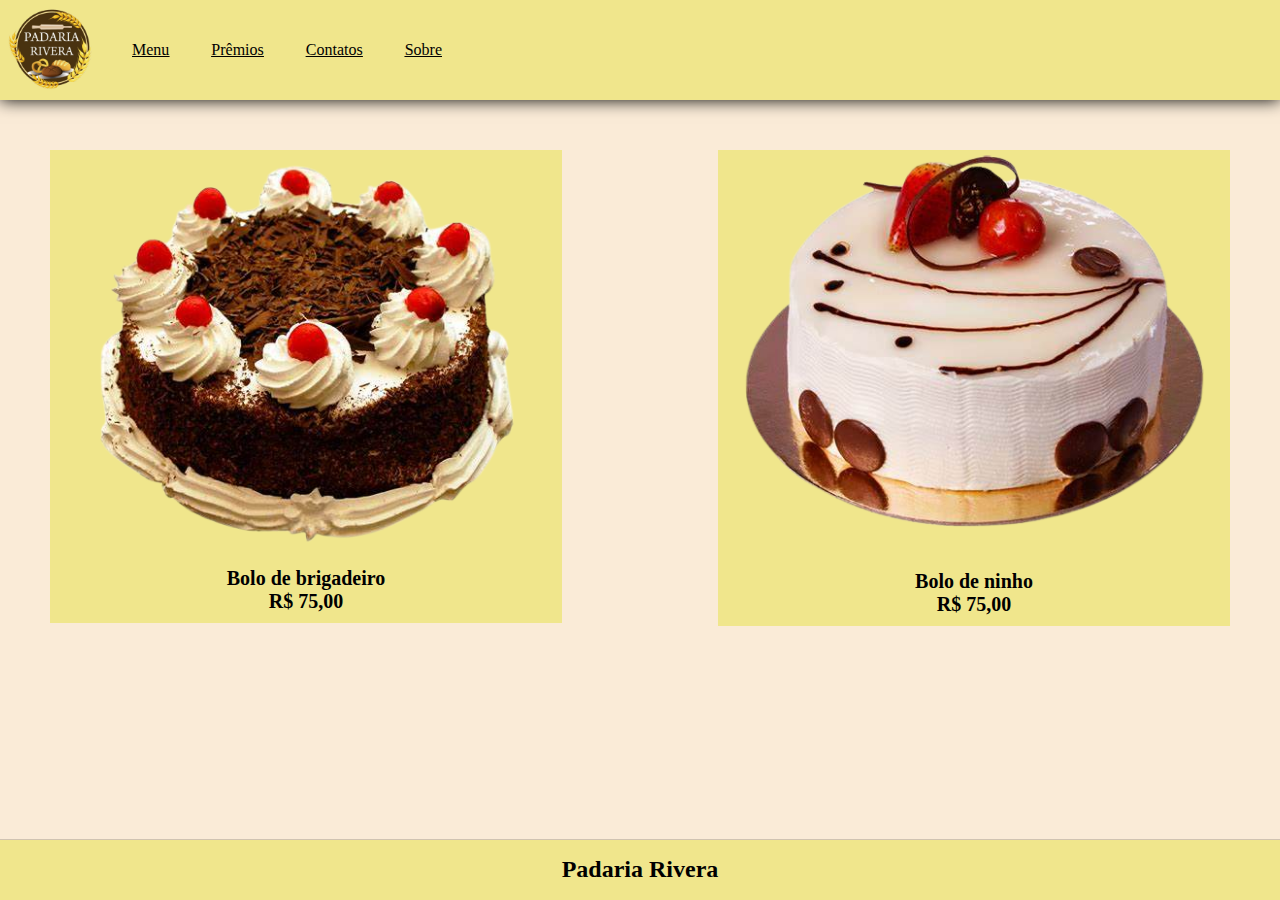
<file: Padaria/index.html>
<!DOCTYPE html>
<html lang="pt-br">
<head>
    <meta charset="UTF-8">
    <meta name="viewport" content="width=device-width, initial-scale=1.0">
    <title>Atividade Avaliativa PW</title>
    <link rel="stylesheet" href="style.css">
</head>
<body>
    <header>
        <div class="logo">
            <img src="icon_637287318600070167-removebg-preview.png" alt="Logo do Podrão do Chico">
        </div>
        <nav>
            <ul>
                <u><li><a href="#">Menu</a></li></u>
                <u><li><a href="premios.html">Prêmios</a></li></u>
                <u><li><a href="contatos.html">Contatos</a></li></u>
                <u><li><a href="sobre.html">Sobre</a></li></u>
            </ul>
        </nav>
    </header>
    <main>
        <article>
            <section style="float: left;">
                <img src="OIP-removebg-preview.png" alt=""> <br>
                <strong>Bolo de brigadeiro <br>
                R$ 75,00</strong>
            </section>
            <section style="float: right;">
                <img src="OIP__1_-removebg-preview.png" alt=""> <br>
                <strong>Bolo de ninho <br>
                R$ 75,00</strong>
            </section>
        </article>
    </main>
    <footer>
        <h1>Padaria Rivera</h1>
    </footer>
</body>
</html>
</file>
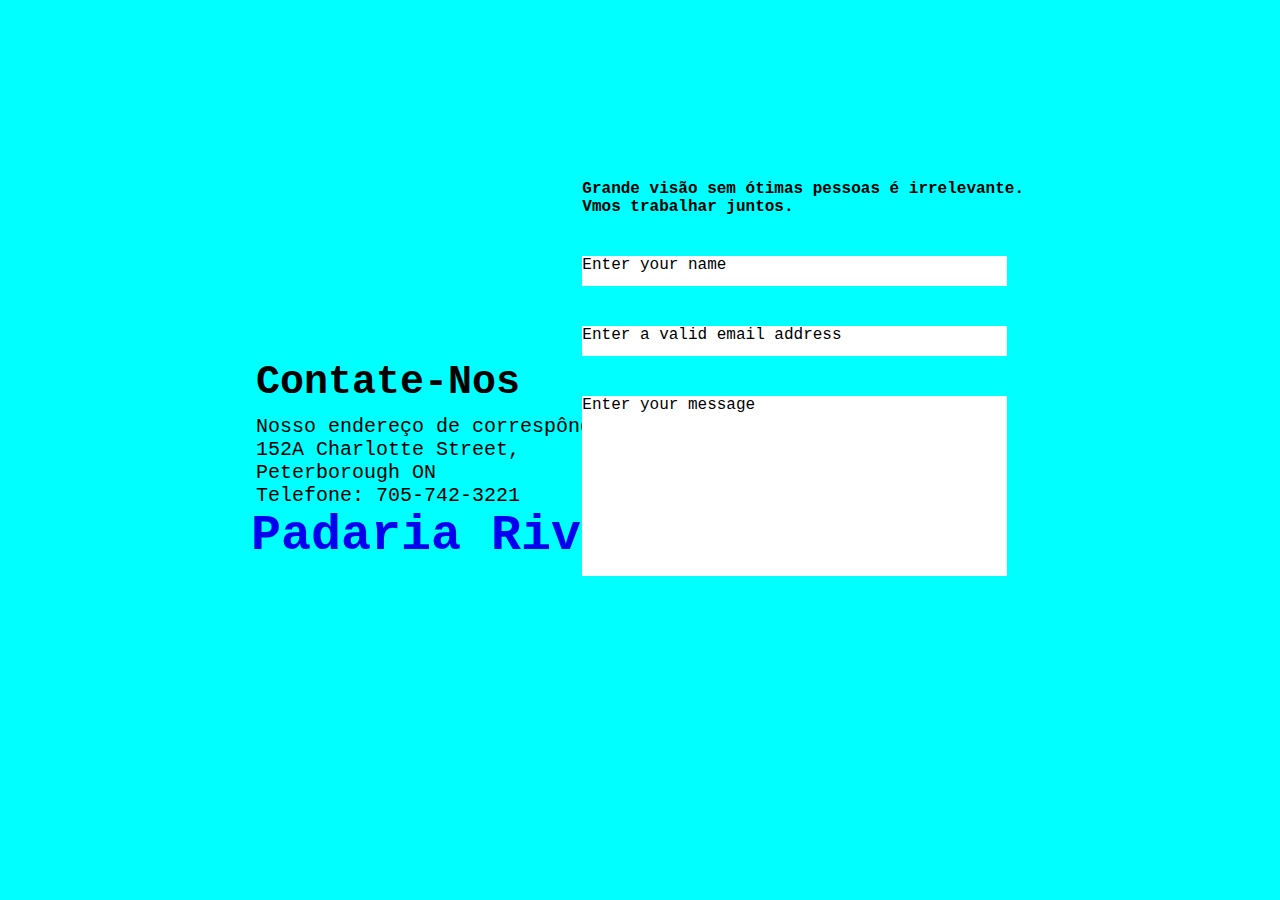
<file: Padaria/contatos.html>
<!DOCTYPE html>
<html lang="pt-br">
<head>
    <meta charset="UTF-8">
    <meta name="viewport" content="width=device-width, initial-scale=1.0">
    <title>Contatos</title>
    <link rel="stylesheet" href="contatos.css">
</head>
<body>
    <main>
        <article>
            <h1>Contate-Nos</h1>
            <p>Nosso endereço de correspôndencia é:</p>
            <p>152A Charlotte Street,</p>
            <p>Peterborough ON</p>
            <p>Telefone: 705-742-3221</p>
            <a href="index.html"><strong><div class="big"><p>Padaria Rivera</p></div></strong></a>
        </article>
        <aside>
               <strong><p>Grande visão sem ótimas pessoas é irrelevante.</p>
                <p>Vmos trabalhar juntos.</p></strong>
                <div class="p"><p>
                    Enter your name
                </p></div>
                <div class="pp">
                        Enter a valid email address
                </div>
                <div class="ppp">
                    Enter your message
            </div>
        </aside>
    </main>
</body>
</html>
</file>
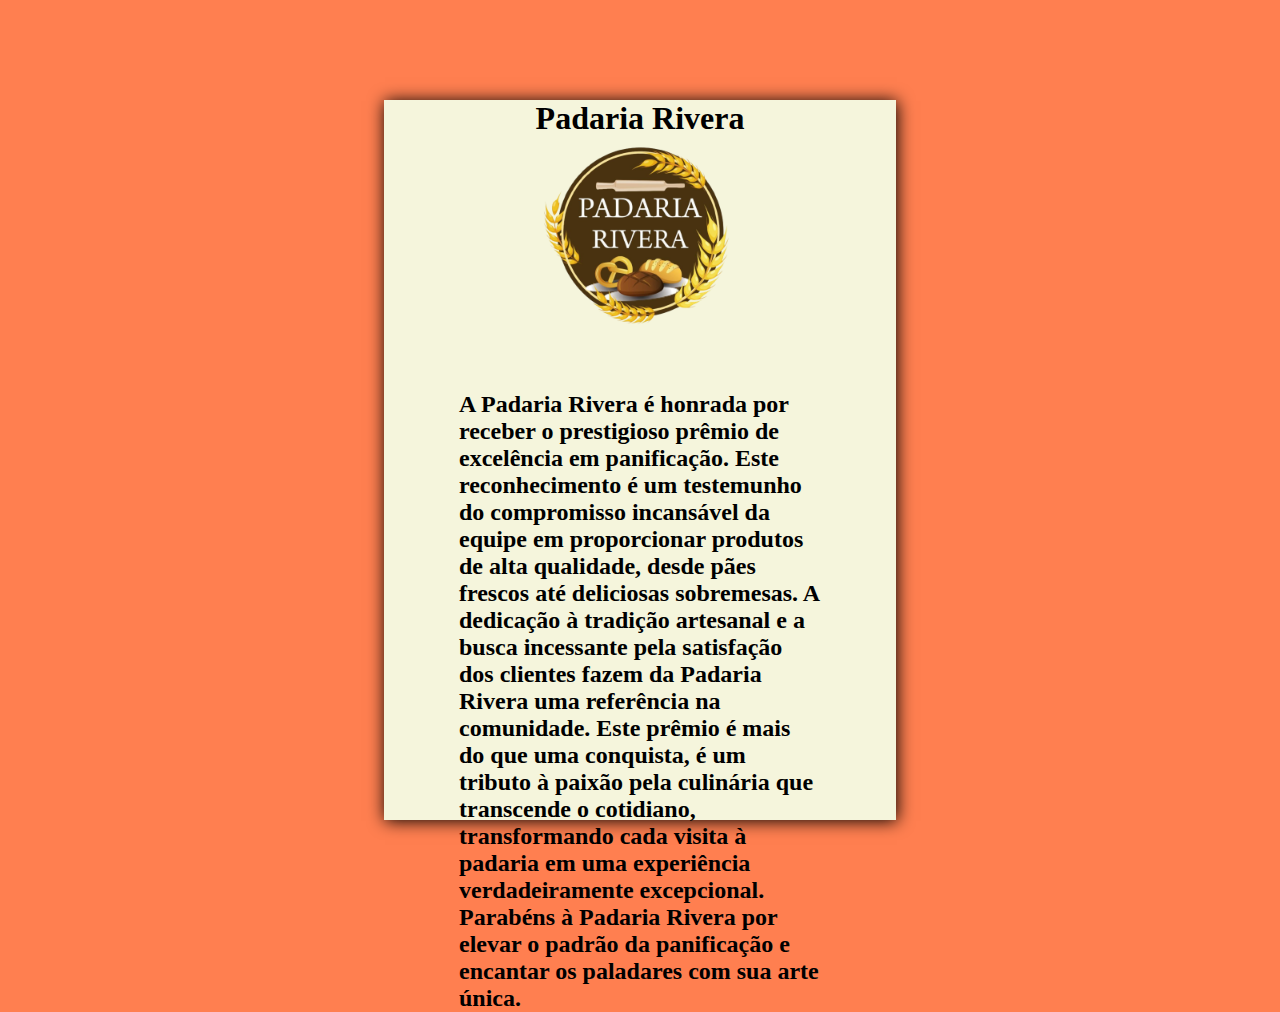
<file: Padaria/premios.html>
<!DOCTYPE html>
<html lang="pt-br">
<head>
    <meta charset="UTF-8">
    <meta name="viewport" content="width=device-width, initial-scale=1.0">
    <title>Prêmios</title>
    <link rel="stylesheet" href="premios.css">
</head>
<body>
    <main>
        <a href="index.html"><h1>Padaria Rivera</h1>
            <img src="icon_637287318600070167-removebg-preview.png" alt=""></a>
        <h2>A Padaria Rivera é honrada por receber o prestigioso prêmio de excelência em panificação. Este reconhecimento é um testemunho do compromisso incansável da equipe em proporcionar produtos de alta qualidade, desde pães frescos até deliciosas sobremesas. A dedicação à tradição artesanal e a busca incessante pela satisfação dos clientes fazem da Padaria Rivera uma referência na comunidade. Este prêmio é mais do que uma conquista, é um tributo à paixão pela culinária que transcende o cotidiano, transformando cada visita à padaria em uma experiência verdadeiramente excepcional. Parabéns à Padaria Rivera por elevar o padrão da panificação e encantar os paladares com sua arte única.</h2>

    </main>
</body>
</html>
</file>
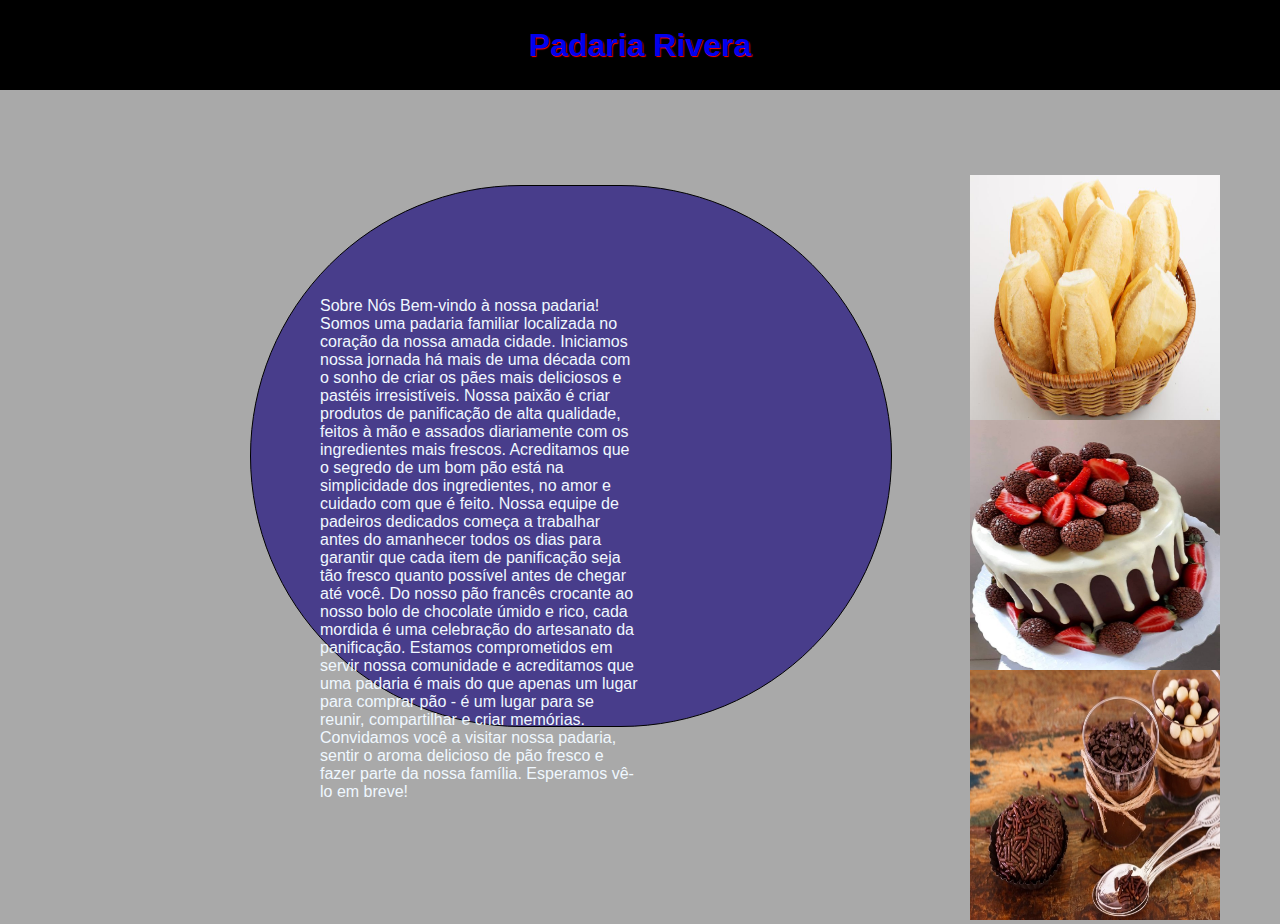
<file: Padaria/sobre.html>
<!DOCTYPE html>
<html lang="pt-br">
<head>
    <meta charset="UTF-8">
    <meta name="viewport" content="width=device-width, initial-scale=1.0">
    <title>Sobre</title>
    <link rel="stylesheet" href="sobre.css">
</head>
<body>
    <header>
    <h1><a href="index.html">Padaria Rivera</a></h1>
    </header>
    <main>
        <div class="article"><article>

            <p>Sobre Nós

      Bem-vindo à nossa padaria! Somos uma padaria familiar localizada no coração da nossa amada cidade. Iniciamos nossa jornada há mais de uma década com o sonho de criar os pães mais deliciosos e pastéis irresistíveis.

     Nossa paixão é criar produtos de panificação de alta qualidade, feitos à mão e assados diariamente com os ingredientes mais frescos. Acreditamos que o segredo de um bom pão está na simplicidade dos ingredientes, no amor e cuidado com que é feito.

     Nossa equipe de padeiros dedicados começa a trabalhar antes do amanhecer todos os dias para garantir que cada item de panificação seja tão fresco quanto possível antes de chegar até você. Do nosso pão francês crocante ao nosso bolo de chocolate úmido e rico, cada mordida é uma celebração do artesanato da panificação.

     Estamos comprometidos em servir nossa comunidade e acreditamos que uma padaria é mais do que apenas um lugar para comprar pão - é um lugar para se reunir, compartilhar e criar memórias. Convidamos você a visitar nossa padaria, sentir o aroma delicioso de pão fresco e fazer parte da nossa família.

Esperamos vê-lo em breve!</p>
        </article></div>
        <aside>
            <div class="b"><img src="pao-frances-fermentacao-super-longa-massa-congelada.jpg" alt=""></div>
            <div class="c"><img src="7d1946834262702ef881752ed4e525e4.jpg" alt=""></div>
            <div class="d"><img src="sete-doces-para-fazer-e-comer-na-hora-da-fossa-2.jpg" alt=""></div>
        </aside>
    </main>
</body>
</html>
</file>
<file: Padaria/style.css>
*{
    padding: 0;
    margin: 0;
    color: black;
}
header{
    background-color:khaki; 
    height: 100px;
    display: flex;
    box-shadow: 0 0 1rem black;
}
img{
    width: 90px;
    height: 90px;
    margin: 5px;
    border-radius: 5px;
    cursor: pointer;
}
ul{
    margin: 0;
    display: flex;
    list-style: none;
    align-items: center;
    height: 100%;
    color: black;

}
li{
    list-style-type: none;
    cursor: pointer;
    padding-left: 2rem;
    margin-right: 10px;

}
section{
    margin-top: 50px;
    margin-left: 50px;
    margin-right: 50px;
    margin-bottom: 50px;
    width: 40%;
    background-color: khaki;
    text-align: center;
    font-size: 20px;
    padding-bottom: 10px;
}
section img{
    width: 90%;
    height: auto;
}
body{
    background-color: antiquewhite;
}
html {
    height: 100%;
    min-height: 100%;
}

body {
    display: flex;
    flex-direction: column;
    min-height: 100%;
}

footer {
    margin-top: auto;
    height: 60px;
    background-color: khaki;
    box-shadow: 0 0 1px black;
}
h1{
    text-align: center;
    padding: 16px;
    font-size: x-large;
}
@media screen and (max-width: 992px) {
    body {
      background-color: #000066;
      color: white;
      display: flex;
      flex-direction: column;
    }
  }
  @media screen and (max-width: 600px) {
    body {
      background-color: #060;
      color: white;
    }
     
    }
</file>
<file: Padaria/contatos.css>
*{
    padding: 0;
    margin: 0;
    font-family: 'Courier New', Courier, monospace;
}
body{
    background-color: aqua;
}
article h1{
    margin-bottom: 10px;
    font-size: 40px;
}
article{
    position: absolute;
    top: 40vh;
    left: 20vw;
    font-size: 20px;
}
aside{
    position: absolute;
    right: 20vw;
    top: 20vh;
}
.p{
    height: 30px;
    width: 425px;
    background-color: white;
    margin-top: 40px; 
    align-items: center;
    opacity: 10px;
}
.pp{
    height: 30px;
    width: 425px;
    background-color: white;
    margin-top: 40px; 
    align-items: center;
    opacity: 10px;
}
.ppp{
    height: 180px;
    width: 425px;
    background-color: white;
    margin-top: 40px; 
    align-items: center;
    opacity: 10px;
}
.big{
    font-size: 50px;
    position: absolute;
    left: -5px;
}
</file>
<file: Padaria/premios.css>
*{
    padding: 0;
    margin: 0;
    font-family: Cambria, Cochin, Georgia, Times, 'Times New Roman', serif;
    text-decoration: none;
}
body{
    background-color: coral;
    display: flex;
    justify-content: center;
    animation: a 10s ease-in-out infinite;
    text-decoration: none;
}
main{
    display: flex;
    justify-content: baseline;
    flex-direction: column;
    align-items: center;
    background-color: beige;
    height: 80vh;
    width: 40vw;
    margin-top: 100px;
    box-shadow: 1px 1px 1rem black;
    text-decoration: none;
    
}
img{
    height: 200px;
    width: 200px;
}
h2{
    margin: 0px 75px;
    margin-top: 50px;
}
@keyframes a{
    0%{
background-color: #999;
    }
    25%{
        background-color: aqua;
    }
    50%{
        background-color: chartreuse;
    }
    75%{
        background-color: coral;
    }
    100%{
        background-color: blueviolet;
    }
}
h1{
    color: black;
    text-decoration: none;
}
</file>
<file: Padaria/sobre.css>
*{
    padding: 0;
    margin: 0;
    font-family: Arial, Helvetica, sans-serif;
    text-decoration: none;
}
body{
    background-color: darkgray;
}
header{
    display: flex;
    justify-content: center;
    align-items: center;
    height: 10vh;
    background-color: black;
    animation: e 7s ease-in-out infinite;
}
header h1{
    text-shadow: 
    1px 1px 1px red;
    animation: a 2s ease-in-out infinite;
}
main{
    display: flex;
    margin: 95px 250px;
    height: 60vh;
    width: 50vw;
    background-color: darkslateblue;
    align-items: center;
    border: 1px solid black;
    border-radius: 1000px;
}
main p{
    width: 25vw;
    position: absolute;
    top: 33vh;
    left: 25vw;
    color: aliceblue;

}
@keyframes a{
    0%{
        color: blue;
    }
    50%{
        color: chartreuse;
    }
    100%{
        color: chocolate;
    }
}
aside img{
    height: 250px;
    width: 250px;
}
.b{
    position: absolute;
    top: 175px;
    right: 60px;
    animation:  b 2s ease-in-out infinite
}
.c{
    position: absolute;
    top: 420px;
    right: 60px;
    animation:  c 2s ease-in-out infinite
}
.d{
    position: absolute;
    top: 670px;
    right: 60px;
    animation:  d 2s ease-in-out infinite;
}
@keyframes b{
    0%{
        top: 175px;
    }
    50%{
        top: 150px;
    }
    100%{
        top: 125px;
    }
}
@keyframes c{
    0%{
        top: 420px;
    }
    50%{
        top: 395px;
    }
    100%{
        top: 370px;
    }
}
@keyframes d{
    0%{
        top: 670px;
    }
    50%{
        top: 645px;
    }
    100%{
        top: 620px;
    }
}
@keyframes e{
    0%{
        background-color: antiquewhite;
    }
    25%{
        background-color: aqua;
    }
    50%{
        background-color: coral;
    }
    75%{
        background-color: darkorange;
    }
    100%{
        background-color: hotpink;
    }
}
</file>
